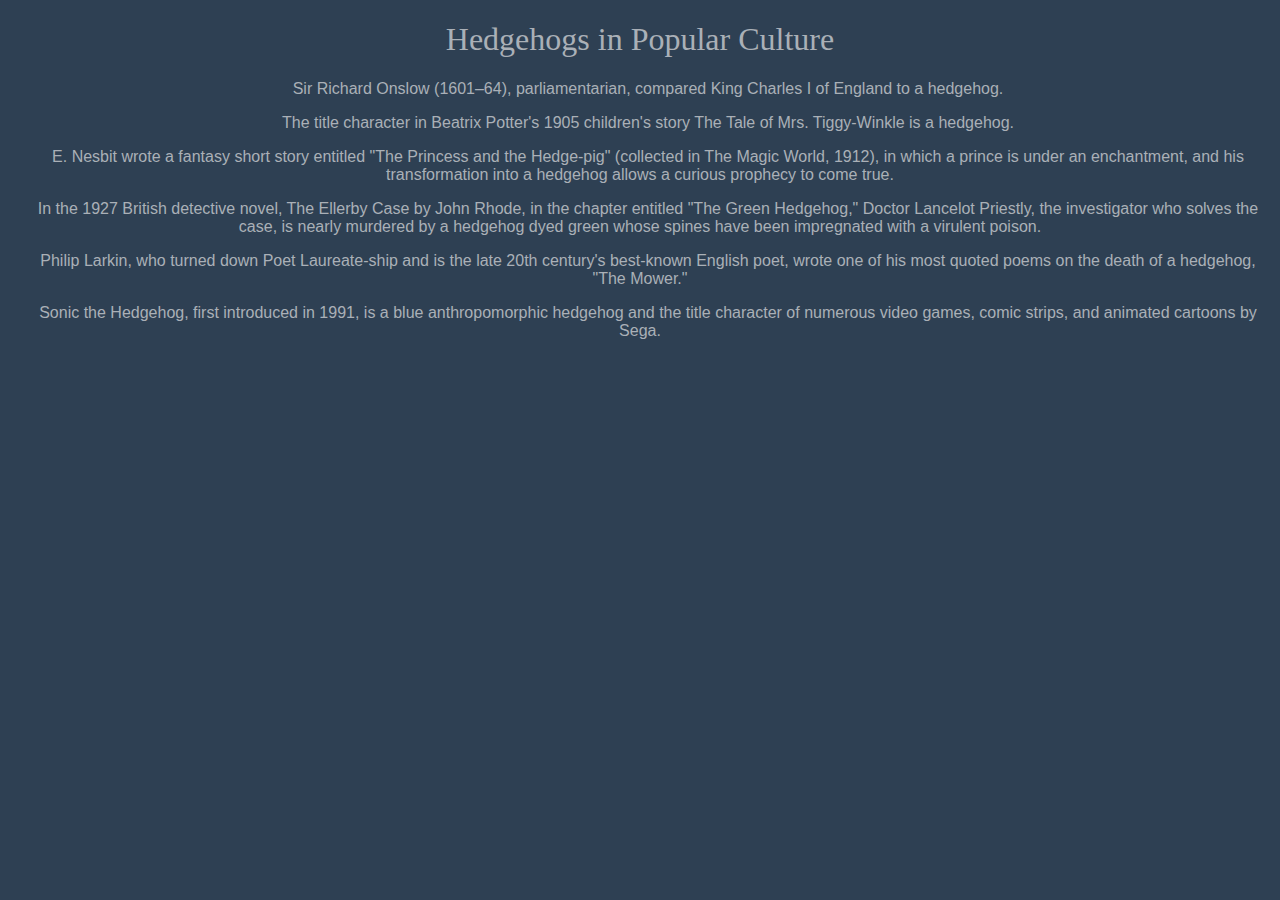
<file: hedgies-popculture.html>
<!DOCTYPE html>
<html>
	<head>
		<link rel="stylesheet" href="main.css">		
		<title>Hedgehogs in Popular Culture</title>
	</head>
	<body>
		<h1>Hedgehogs in Popular Culture</h1>

		<p>Sir Richard Onslow (1601–64), parliamentarian, compared King Charles I of England to a hedgehog.</p>

		<p>The title character in Beatrix Potter's 1905 children's story The Tale of Mrs. Tiggy-Winkle is a hedgehog.</p>

		<p>E. Nesbit wrote a fantasy short story entitled "The Princess and the Hedge-pig" (collected in The Magic World, 1912), in which a prince is under an enchantment, and his transformation into a hedgehog allows a curious prophecy to come true.</p>

		<p>In the 1927 British detective novel, The Ellerby Case by John Rhode, in the chapter entitled "The Green Hedgehog," Doctor Lancelot Priestly, the investigator who solves the case, is nearly murdered by a hedgehog dyed green whose spines have been impregnated with a virulent poison.</p>

		<p>Philip Larkin, who turned down Poet Laureate-ship and is the late 20th century's best-known English poet, wrote one of his most quoted poems on the death of a hedgehog, "The Mower."</p>
			

		<p>Sonic the Hedgehog, first introduced in 1991, is a blue anthropomorphic hedgehog and the title character of numerous video games, comic strips, and animated cartoons by Sega.</p>
		
	</body>
</html>
</file>
<file: main.css>
body{
	font-family: "Avant Garde", Avantgarde, "Century Gothic", CenturyGothic, AppleGothic, sans-serif;
	font-size: 1em;
	background: #2E4053;
	color: #AAB0B7;
	text-align: center;
}
*{
	box-sizing:border-box;
}
.header{
	width: 75%;
	float: right;
	padding: 15px;
	height: 100%;
}
.menu{
	width: 25%;
	float: left;
	padding:15% 0 0 0;
}
.main{
	width: 75%;
	float: right;
	padding: 15px
}
p{
	text-indent: 1em;
}
a{
	color: #AEB3B9;
}
h1, h2, h3{
	font-family: 'Lobster', cursive;
	font-size: 2em;
	color: #AAB0B7;
	font-weight: lighter;
}
ul{
	list-style-type: none;
	margin: 0 0 0 2%;
	padding: 10px 0px;
	width: 25%;
	max-width: 350px;
	min-width: 225px;
	position: fixed;
	overflow: auto;
	background-color: #AAB0B7;
	border: 5px double dimgrey; 
}
li a{
	display:block;
	color: #2E4053;
	padding: 8px 16px;
	text-decoration: none;
	margin: 0;
}
li a:hover{
	background-color: #555;
	color: #AAB0B7
}
</file>
